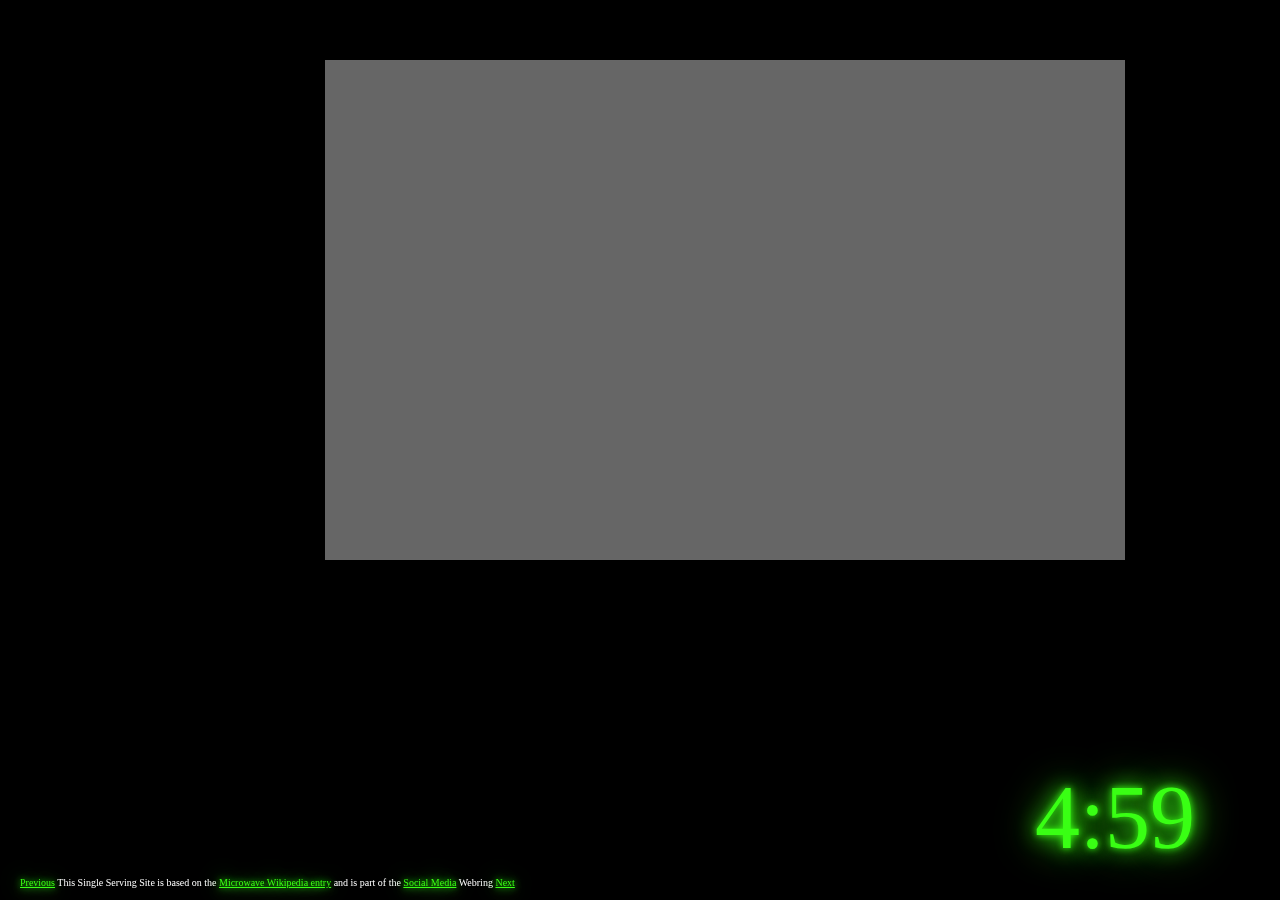
<file: micro.html>
<html>
  <head>
    <title>microwa.it</title>
    <meta charset="utf-8" />
    <title>Display Webcam Stream</title>
    <link rel="stylesheet" href="style.css" />
    <link href="mikro.html" />
    <style>
      #videoElement {
        background-color: #666;
        position: fixed;
        height: 500px;
        width: 800px;
        left: 36%;
        margin-left: -136px;
        top: 20%;
        margin-top: -120px;
        z-index: -1;
      }

      #image {
        background-image: url("https://cdn.glitch.global/1488ee4e-90b5-47a3-bc07-08988761a410/ny-mikro444.png?v=1676563825283");
        position: fixed;
        z-index: 1;
        height: 100%;
        width: 100%;
        background-size: cover;
        background-position: center;
        background-repeat: no-repeat;
      }
      

      #cake {
        background-image: url("https://cdn.glitch.global/1488ee4e-90b5-47a3-bc07-08988761a410/burgerfinal.gif?v=1676557285866");
        z-index: 2;
        position: fixed;
        height: 840px;
        width: 1450px;
        top: 230px;
        right: 150px;
        scale: 0.45;
      }

      #timerContainer {
        z-index: 3;
      }
      
    
      
    </style>
  </head>
  <body>
    <div id="timerContainer"><span id="timer"></span></div>
    <div id="videoContainer">
      <div id="videoOverlay"></div>
      <video autoplay="true" id="videoElement"></video>
    </div>
    <script src="script.js"></script>
    <div id="image">
      <div id="cake">
      </div>
<div id="webring">
          <div id="webring-left">
          </div>
          <div id="webring-middle">
            <a href="https://metaverse-room.tv/">Previous</a> This Single Serving Site is based on the
            <a href="https://en.wikipedia.org/wiki/Microwave"
              >Microwave Wikipedia entry</a
            >
            and is part of the
            <a href="https://2023.worldwidewebring.club">Social Media</a>
            Webring <a href="https://nakedtruth.exposed">Next</a>
          </div>

          <div id="webring-right">
          </div>
        </div>
    </div>
  </body>
</html>
</file>
<file: style.css>
html {
  box-sizing: border-box;
  font-size: 16px;
}

*,
*:before,
*:after {
  box-sizing: inherit;
}

body {
  margin: -0rem;
  font-family: sans-serif;
  line-height: 1.5;
  background-color: black;
}

img,
video {
  height: auto;
  max-width: 100%;
}
#timerContainer {
  background-color: black;
  color: #39ff14;
  font-size: 90px;
  text-align: center;
  width: 250px;
  height: 130px;
  border-radius: 25px;
  font-family: myFirstFont;
  position: absolute;
  right: 40px;
  bottom: 20px;
  text-shadow: 0 0 7px #39ff14, 0 0 21px #39ff14, 0 0 42px #39ff14;
}

@font-face {
  font-family: myFirstFont;
  src: url("https://cdn.glitch.global/1488ee4e-90b5-47a3-bc07-08988761a410/LCD2B___.TTF?v=1675954219426");
  font-weight: bold;
}

#webring{
  background-color: black;
  padding: 15px;
  color: white;
  font-family: myFirstFont;
  border-radius: 20px;
  font-size: 10px;
  position: fixed;
  left: 5px;
  bottom: -90px;
  width: 650px;
  height: 130px;
}

a {
  color:#39ff14 ;
  text-shadow: 0 0 7px #39ff14, 0 0 21px #39ff14;
}
</file>
